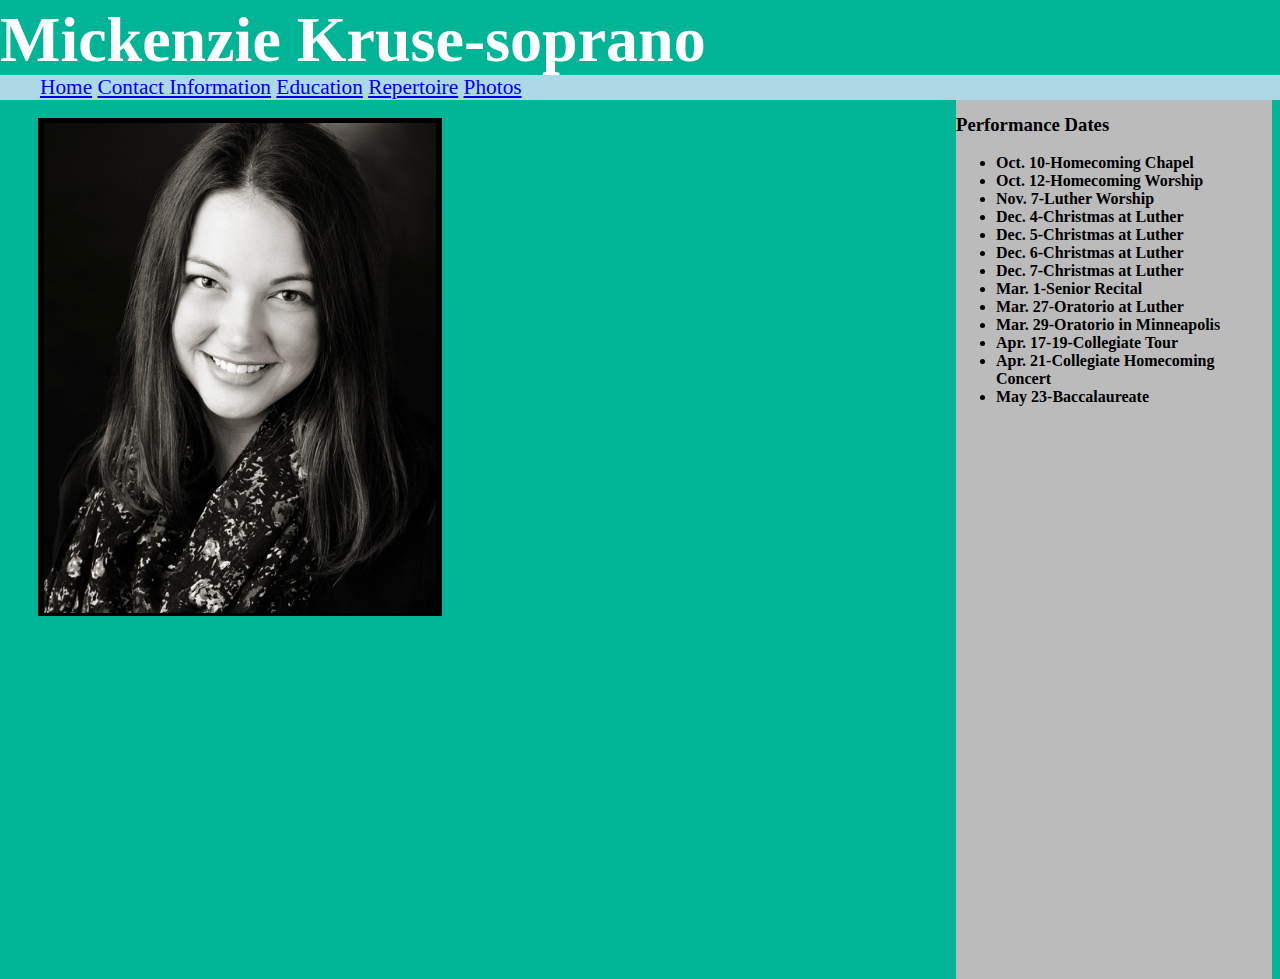
<file: index.html>
<html>
<head>
<link rel="stylesheet" href="mystyle.css" type="text/css">
</head>
<body>
<header>
<h1 style=" margin-top: 3px; ">Mickenzie Kruse-soprano</h1>
</header>
<div style=" top: 75px;">
<ol style=" margin-top: 0px; ">
<li class="navbar" id="1"><a href="https://krusmi02.github.io/index.html">Home</a></li>
<li class="navbar" id="2"><a href="https://krusmi02.github.io/contact.html">Contact Information</a></li>
<li class="navbar" id="5"><a href="https://krusmi02.github.io/education.html">Education</a></li>
<li class="navbar" id="3"><a href="http://krusmi02.github.io/repertoire.html">Repertoire</a></li>
<li class="navbar" id="4"><a href="https://krusmi02.github.io/photos.html">Photos</a></li>
</ol>
</div>
<aside><img id="abc" src="Zachshot.jpg" style=" margin-left: 30px; ">
</aside>
<section style="margin-top: 87px; margin-right: -8px;">
	<h3>Performance Dates<h3>
	<ul id="performance">
	<li>Oct. 10-Homecoming Chapel</li>
	<li>Oct. 12-Homecoming Worship</li>
	<li>Nov. 7-Luther Worship</li>
	<li>Dec. 4-Christmas at Luther</li>
	<li>Dec. 5-Christmas at Luther</li>
	<li>Dec. 6-Christmas at Luther</li>
	<li>Dec. 7-Christmas at Luther</li>
	<li>Mar. 1-Senior Recital</li>
	<li>Mar. 27-Oratorio at Luther</li>
	<li>Mar. 29-Oratorio in Minneapolis</li>
	<li>Apr. 17-19-Collegiate Tour</li>
	<li>Apr. 21-Collegiate Homecoming Concert</li>
	<li>May 23-Baccalaureate</li>
	</ul>
</section>
</body>
</html>
</file>
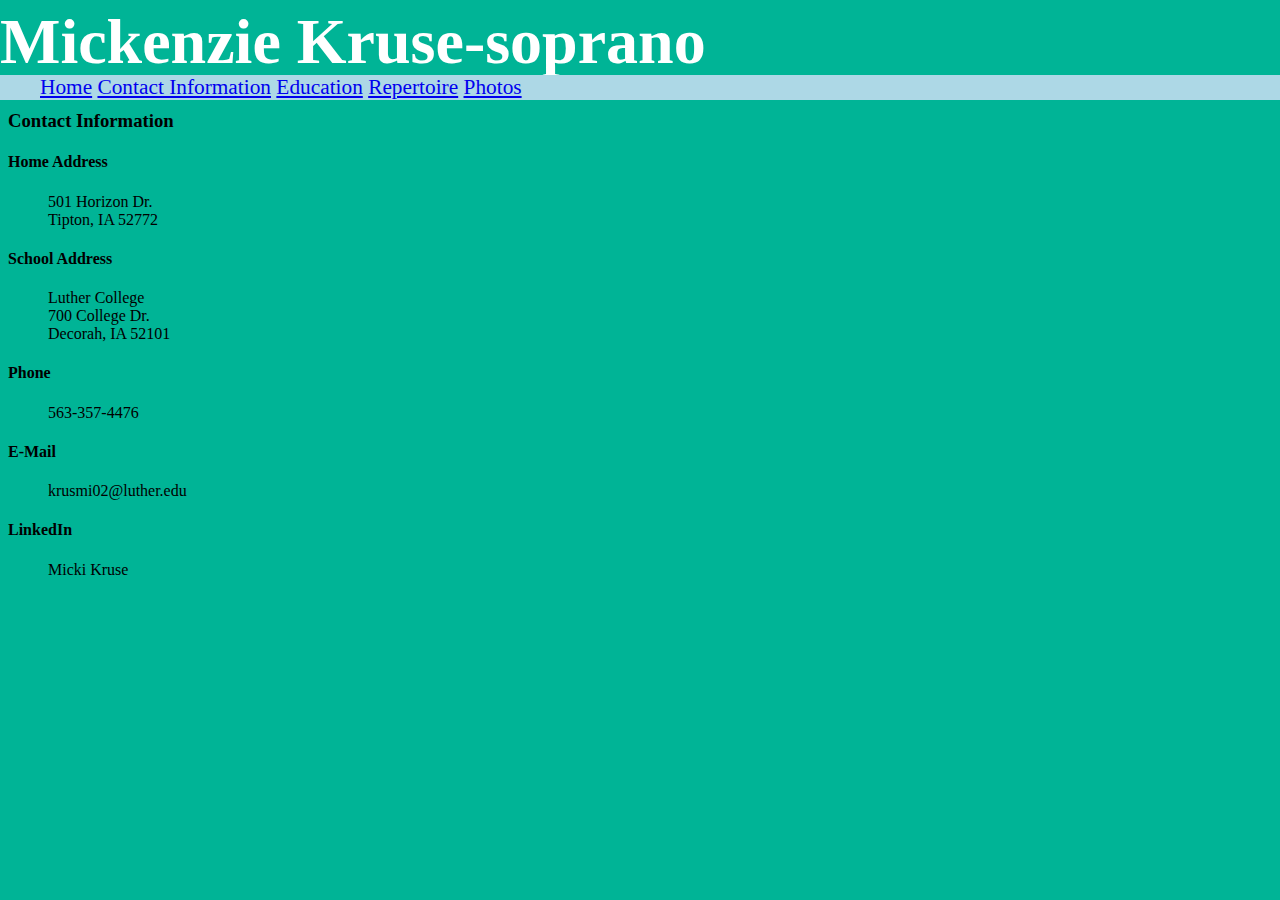
<file: contact.html>
<html>
<head>
<link rel="stylesheet" href="mystyle.css" type="text/css">
<style>
.address{
font-size: 12pt;
}
</style>
</head>
<body>
<header>
<h1 style=" margin-top: 5px; "> Mickenzie Kruse-soprano</h1>
</header>
<div>
<ol style=" margin-top: 0px; ">
<li class="navbar" id="1"><a href="https://krusmi02.github.io/index.html">Home</a></li>
<li class="navbar" id="2"><a href="https://krusmi02.github.io/contact.html">Contact Information</a></li>
<li class="navbar" id="5"><a href="https://krusmi02.github.io/education.html">Education</a></li>
<li class="navbar" id="3"><a href="http://krusmi02.github.io/repertoire.html">Repertoire</a></li>
<li class="navbar" id="4"><a href="https://krusmi02.github.io/photos.html">Photos</a></li>
</ol>
</div>
<h3 id="abc">Contact Information</h3>
<h4>Home Address</h4>
<ul type=none>
<li class="address">501 Horizon Dr.</li>
<li class="address">Tipton, IA 52772</li>
</ul>
<h4>School Address</h4>
<ul type=none>
<li class="address">Luther College</li>
<li class="address">700 College Dr.</li>
<li class="address">Decorah, IA 52101</li>
</ul>
<h4>Phone</h6>
<ul type=none>
<li class="address">563-357-4476</li>
</ul>
<h4>E-Mail</h6>
<ul type=none>
<li class="address">krusmi02@luther.edu</li>
</ul>
<h4>LinkedIn</h6>
<ul type=none>
<li class="address">Micki Kruse</li>
</body>
</html>
</file>
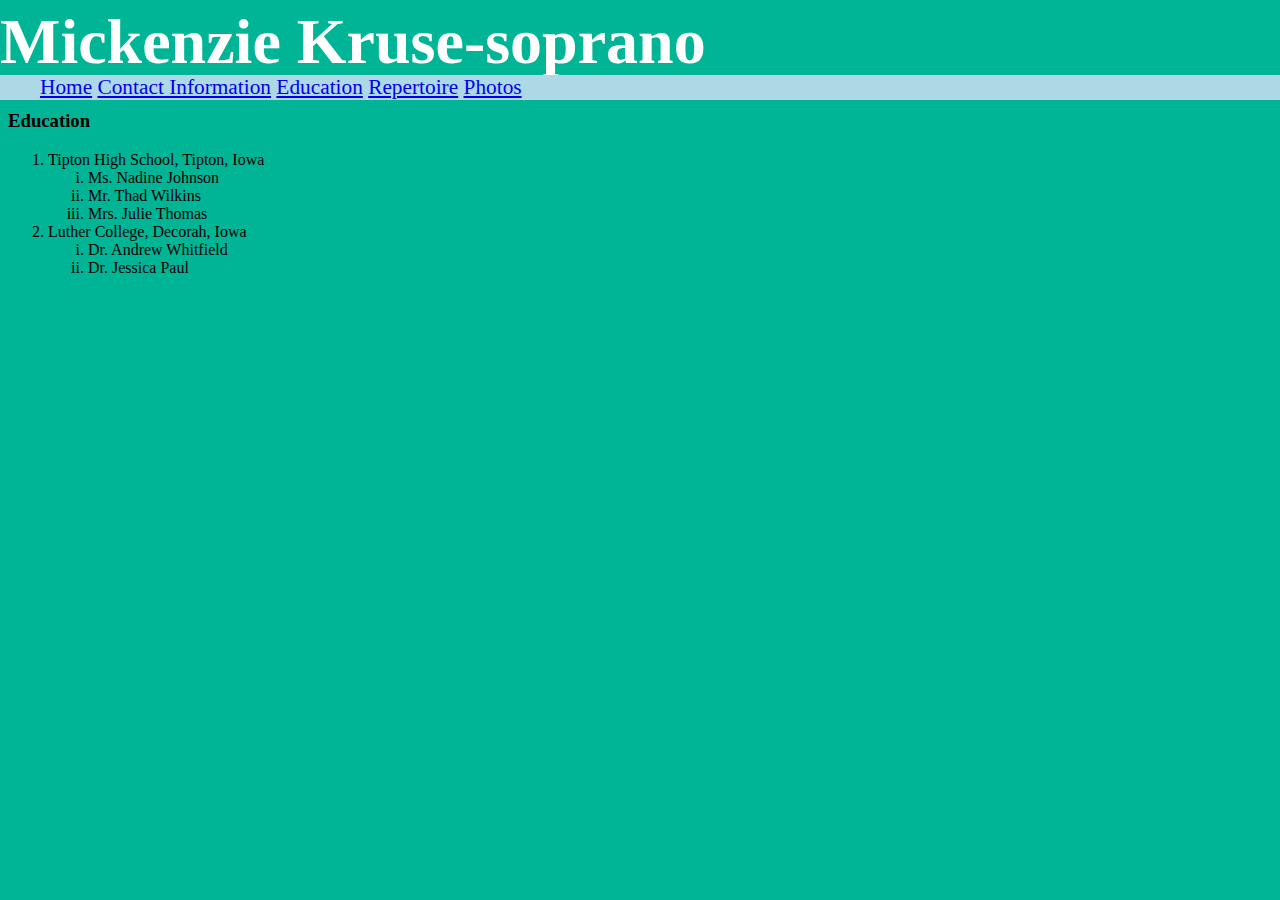
<file: education.html>
<html>
<head>
<link rel="stylesheet" href="mystyle.css" type="text/css">
</head>
<body>
<header>
<h1 style=" margin-top: 5px; "> Mickenzie Kruse-soprano</h1>
</header>
<div>
<ol style=" margin-top: 0px; ">
<li class="navbar" id="1"><a href="https://krusmi02.github.io/index.html">Home</a></li>
<li class="navbar" id="2"><a href="https://krusmi02.github.io/contact.html">Contact Information</a></li>
<li class="navbar" id="5"><a href="https://krusmi02.github.io/education.html">Education</a></li>
<li class="navbar" id="3"><a href="http://krusmi02.github.io/repertoire.html">Repertoire</a></li>
<li class="navbar" id="4"><a href="https://krusmi02.github.io/photos.html">Photos</a></li>
</ol>
</div>
<body>
<h3 id="abc">Education</h3>
	<ol>
		<li>Tipton High School, Tipton, Iowa<ol type=i><li>Ms. Nadine Johnson</li><li>Mr. Thad Wilkins</li><li>Mrs. Julie Thomas</li></ol></li>
		<li>Luther College, Decorah, Iowa<ol type=i><li>Dr. Andrew Whitfield</li><li>Dr. Jessica Paul</li><ol></li>
		</ol>
</body>		
</html>
</file>
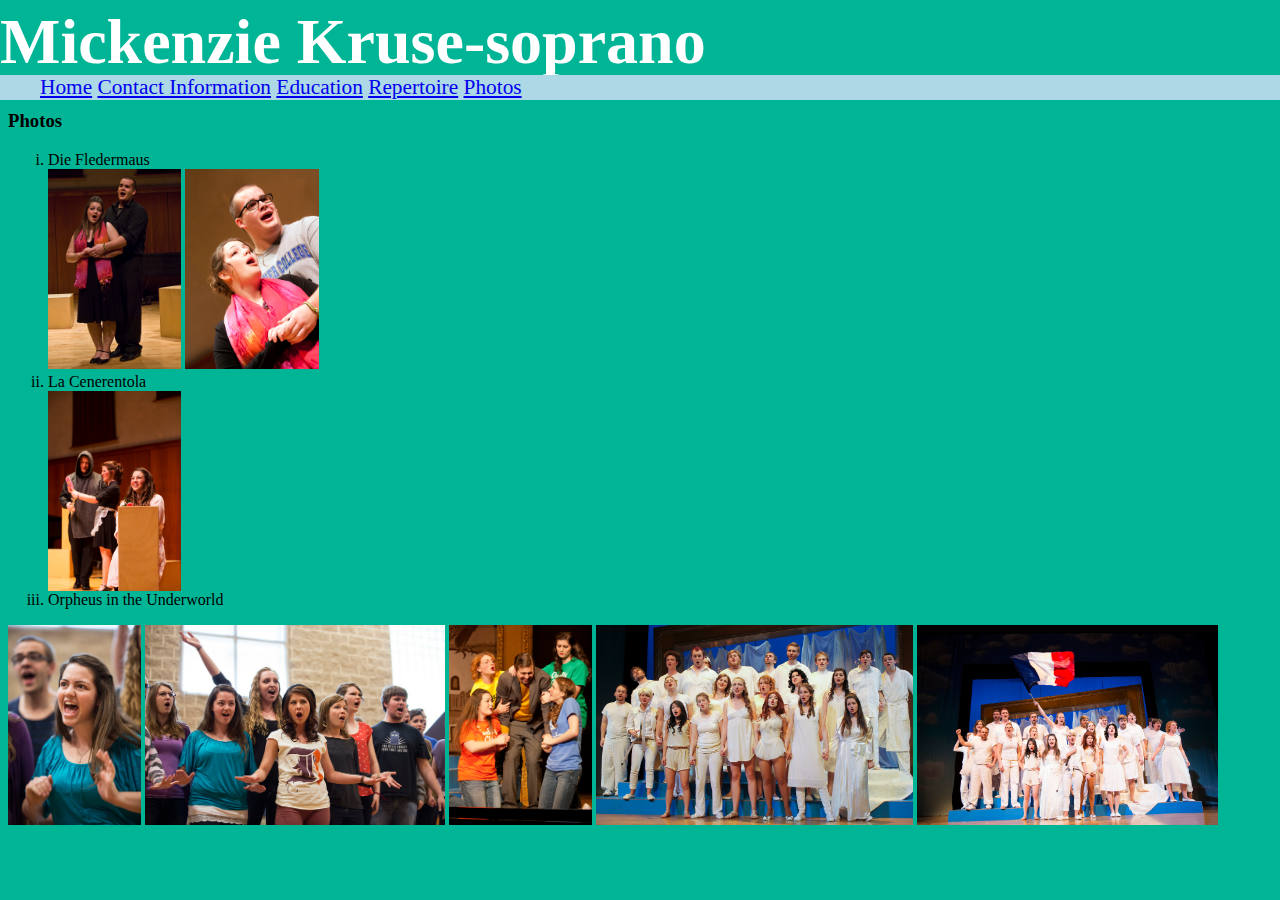
<file: photos.html>
<html>
<head>
<link rel="stylesheet" href="mystyle.css" type="text/css">
</head>
<body>
<header>
<h1 style=" margin-top: 5px; "> Mickenzie Kruse-soprano</h1>
</header>
<div>
<ol style=" margin-top: 0px; ">
<li class="navbar" id="1"><a href="https://krusmi02.github.io/index.html">Home</a></li>
<li class="navbar" id="2"><a href="https://krusmi02.github.io/contact.html">Contact Information</a></li>
<li class="navbar" id="5"><a href="https://krusmi02.github.io/education.html">Education</a></li>
<li class="navbar" id="3"><a href="http://krusmi02.github.io/repertoire.html">Repertoire</a></li>
<li class="navbar" id="4"><a href="https://krusmi02.github.io/photos.html">Photos</a></li>
</ol>
</div>
<h3 id="abc">Photos</h3><ol type=i>
<li>Die Fledermaus</li>
<img height=200 src="Die Fledermaus 1.jpg">
<img height=200 src="Die Fledermaus II.jpg">
<li>La Cenerentola</li>
<img height=200 src="La Cenerentola.jpg">
<li>Orpheus in the Underworld</li></ol></li>
<img height=200 src="Orpheus Practice Solo.jpg">
<img height=200 src="Orpheus Practice.jpg">
<img height=200 src="Orpheus Students.jpg">
<img height=200 src="Orpheus Gods.jpg">
<img height=200 src="Orpheus Flag.jpg">
</ol>
</body>
</html>
</file>
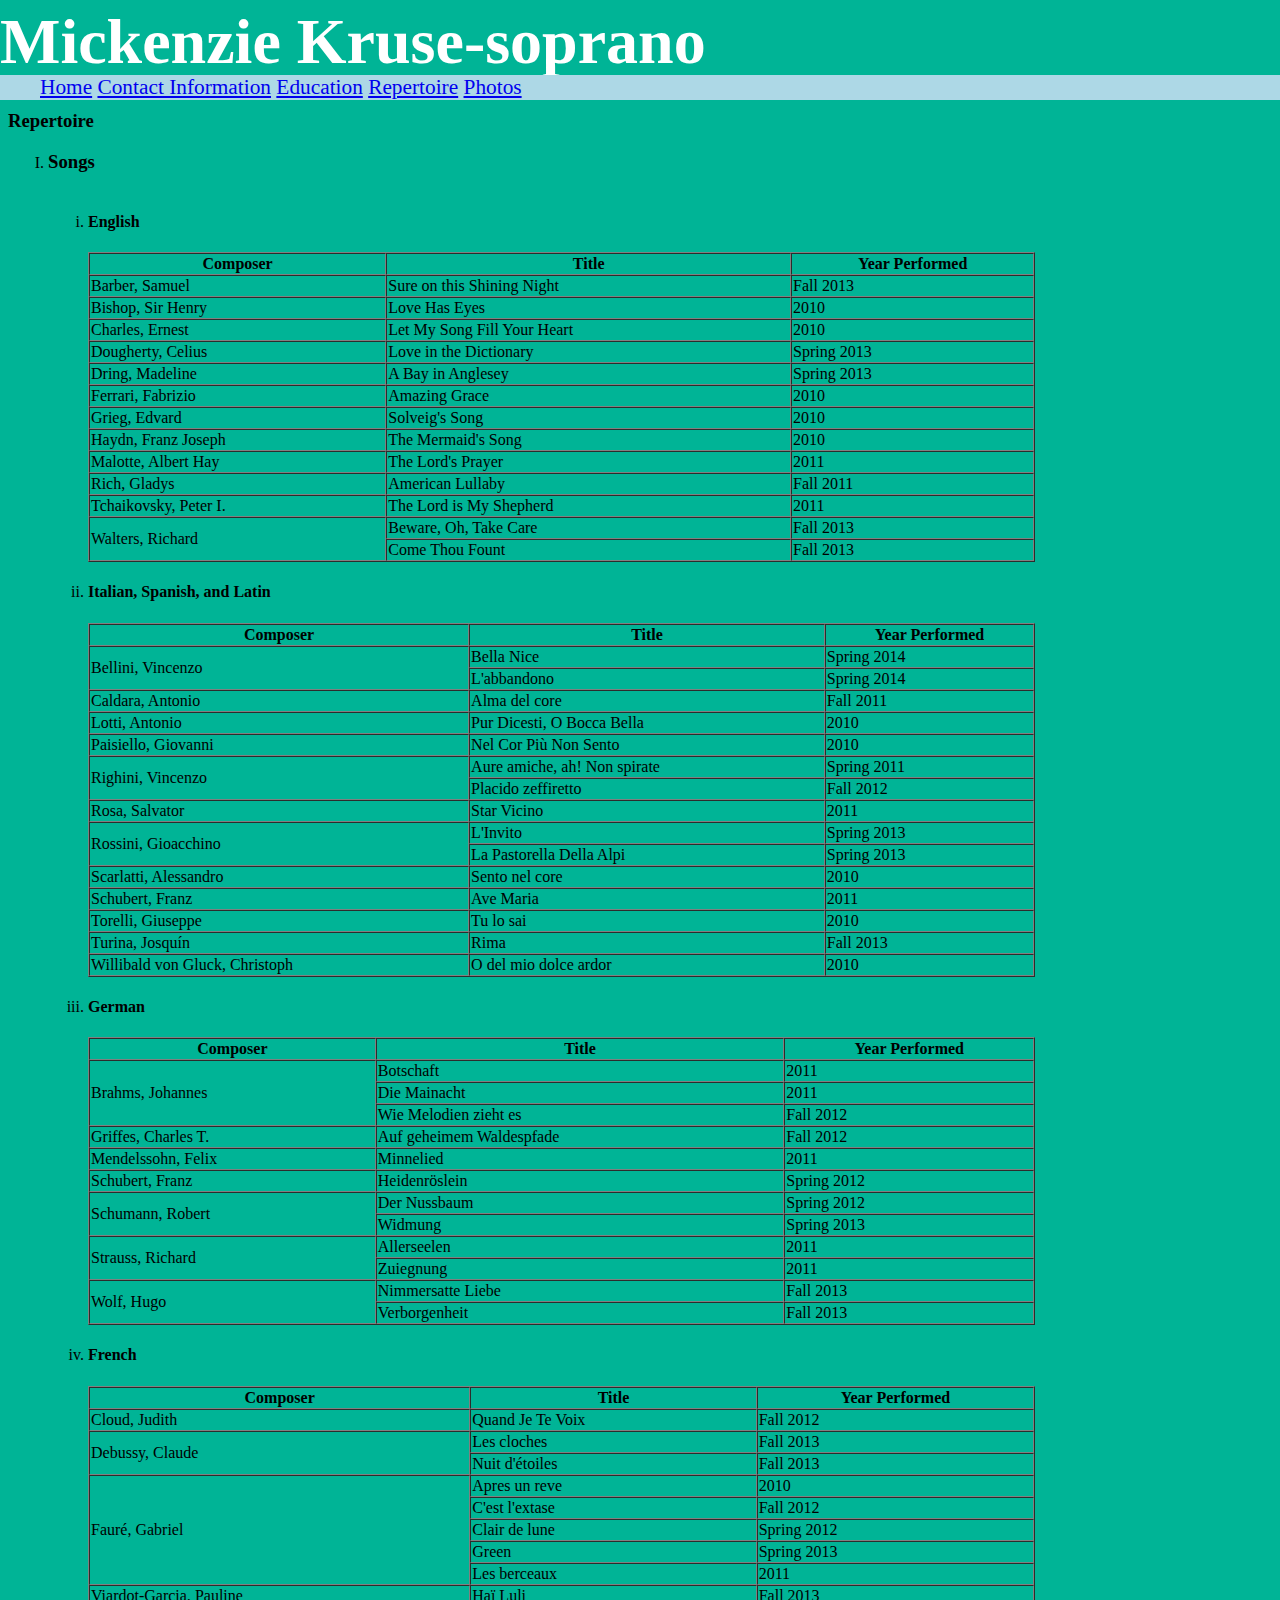
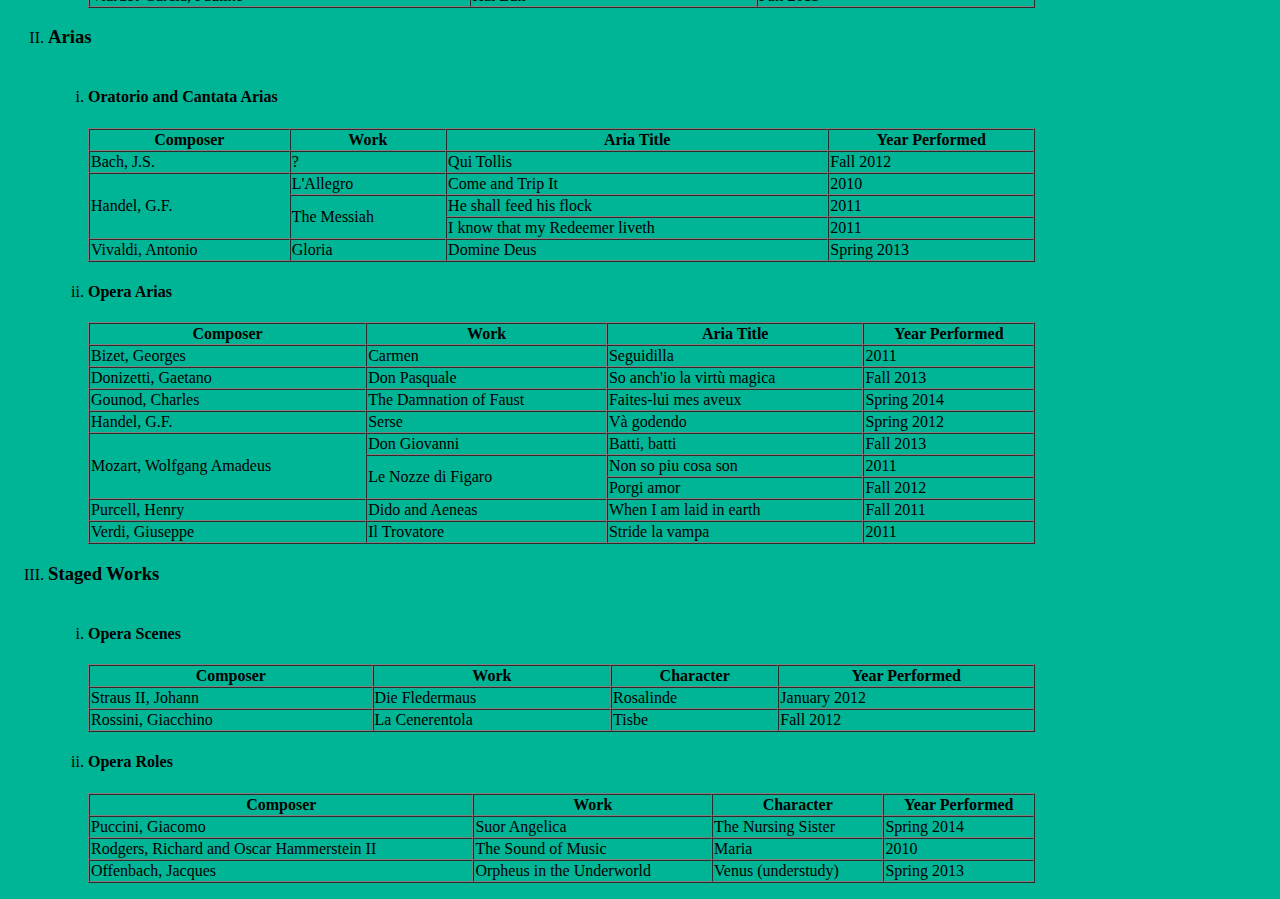
<file: repertoire.html>
<html>
<head>
<link rel="stylesheet" href="mystyle.css" type="text/css">
</head>
<body>
<header>
<h1 style=" margin-top: 5px; "> Mickenzie Kruse-soprano</h1>
</header>
<div>
<ol style=" margin-top: 0px; ">
<li class="navbar" id="1"><a href="https://krusmi02.github.io/index.html">Home</a></li>
<li class="navbar" id="2"><a href="https://krusmi02.github.io/contact.html">Contact Information</a></li>
<li class="navbar" id="5"><a href="https://krusmi02.github.io/education.html">Education</a></li>
<li class="navbar" id="3"><a href="http://krusmi02.github.io/repertoire.html">Repertoire</a></li>
<li class="navbar" id="4"><a href="https://krusmi02.github.io/photos.html">Photos</a></li>
</ol>
</div>
<h3 id="abc">Repertoire</h4>
	<ol type=I>
		<li><h3>Songs</h3><ol type=i></li>
<table width=80% border=1px cellspacing=0>
		<caption><li><h4>English</h4</li></caption>
<tr>
    <th>Composer</th>
    <th>Title</th>
    <th>Year Performed</th>
</tr>
<tr>
    <td>Barber, Samuel</td>
    <td>Sure on this Shining Night</td>
    <td>Fall 2013</td>
</tr>    
<tr>
    <td>Bishop, Sir Henry</td>
    <td>Love Has Eyes</td>
    <td>2010</td>
</tr>
<tr>
    <td>Charles, Ernest</td>
    <td>Let My Song Fill Your Heart</td>
    <td>2010</td>
</tr>    
<tr>
    <td>Dougherty, Celius</td>
    <td>Love in the Dictionary</td>
    <td>Spring 2013</td>
</tr>
<tr>
    <td>Dring, Madeline</td>
    <td>A Bay in Anglesey</td>
    <td>Spring 2013</td>
</tr>    
<tr>
    <td>Ferrari, Fabrizio</td>
    <td>Amazing Grace</td>
    <td>2010</td>
</tr>
<tr>
    <td>Grieg, Edvard</td>
    <td>Solveig's Song</td>
    <td>2010</td>
</tr>    
<tr>
    <td>Haydn, Franz Joseph</td>
    <td>The Mermaid's Song</td>
    <td>2010</td>
</tr>
<tr>
    <td>Malotte, Albert Hay</td>
    <td>The Lord's Prayer</td>
    <td>2011</td>
</tr>    
<tr>
    <td>Rich, Gladys</td>
    <td>American Lullaby</td>
    <td>Fall 2011</td>
</tr>
<tr>
    <td>Tchaikovsky, Peter I.</td>
    <td>The Lord is My Shepherd</td>
    <td>2011</td>
</tr>    
<tr>
    <td rowspan=2>Walters, Richard</td>
    <td>Beware, Oh, Take Care</td>
    <td>Fall 2013</td>
</tr>
<tr>
    <td>Come Thou Fount</td>
    <td>Fall 2013</td>
</tr>    
</table>

<table width=80% border=1px cellspacing=0>
<caption><li><h4>Italian, Spanish, and Latin</h4></li></caption>
<tr>
    <th>Composer</th>
    <th>Title</th>
    <th>Year Performed</th>
</tr>
<tr>
    <td rowspan=2>Bellini, Vincenzo</td>
    <td>Bella Nice</td>
    <td>Spring 2014</td>
</tr>
<tr>
    <td>L'abbandono</td>
    <td>Spring 2014</td>
</tr> 
<tr>
	<td>Caldara, Antonio</td>
	<td>Alma del core</td>
	<td>Fall 2011</td>
</tr>
<tr>
	<td>Lotti, Antonio</td>
	<td>Pur Dicesti, O Bocca Bella</td>
	<td>2010</td>
</tr>
<tr>
	<td>Paisiello, Giovanni</td>
	<td>Nel Cor Più Non Sento</td>
	<td>2010</td>
</tr>
<tr>
    <td rowspan=2>Righini, Vincenzo</td>
    <td>Aure amiche, ah! Non spirate</td>
    <td>Spring 2011</td>
</tr>
<tr>
    <td>Placido zeffiretto</td>
    <td>Fall 2012</td>
</tr> 
<tr>
	<td>Rosa, Salvator</td>
	<td>Star Vicino</td>
	<td>2011</td>
</tr>
<tr>
    <td rowspan=2>Rossini, Gioacchino</td>
    <td>L'Invito</td>
    <td>Spring 2013</td>
</tr>
<tr>
    <td>La Pastorella Della Alpi</td>
    <td>Spring 2013</td>
</tr> 
<tr>
	<td>Scarlatti, Alessandro</td>
	<td>Sento nel core</td>
	<td>2010</td>
</tr>
<tr>
	<td>Schubert, Franz</td>
	<td>Ave Maria</td>
	<td>2011</td>
</tr>
<tr>
	<td>Torelli, Giuseppe</td>
	<td>Tu lo sai</td>
	<td>2010</td>
</tr>
<tr>
	<td>Turina, Josquín</td>
	<td>Rima</td>
	<td>Fall 2013</td>
</tr>
<tr>
	<td>Willibald von Gluck, Christoph</td>
	<td>O del mio dolce ardor</td>
	<td>2010</td>
</tr>
</table>

<table width=80% border=1px cellspacing=0>
		<caption><li><h4>German</h4></li></caption>
<tr>
    <th>Composer</th>
    <th>Title</th>
    <th>Year Performed</th>
</tr>
<tr>
    <td rowspan=3>Brahms, Johannes</td>
    <td>Botschaft</td>
    <td>2011</td>
</tr>
<tr>
    <td>Die Mainacht</td>
    <td>2011</td>
</tr> 
<tr>
	<td>Wie Melodien zieht es</td>
	<td>Fall 2012</td>
</tr>
<tr>
	<td>Griffes, Charles T.</td>
	<td>Auf geheimem Waldespfade</td>
	<td>Fall 2012</td>
</tr>
<tr>
	<td>Mendelssohn, Felix</td>
	<td>Minnelied</td>
	<td>2011</td>
</tr>
<tr>
	<td>Schubert, Franz</td>
	<td>Heidenröslein</td>
	<td>Spring 2012</td>
</tr>
<tr>
    <td rowspan=2>Schumann, Robert</td>
    <td>Der Nussbaum</td>
    <td>Spring 2012</td>
</tr>
<tr>
    <td>Widmung</td>
    <td>Spring 2013</td>
</tr> 
<tr>
    <td rowspan=2>Strauss, Richard</td>
    <td>Allerseelen</td>
    <td>2011</td>
</tr>
<tr>
    <td>Zuiegnung</td>
    <td>2011</td>
</tr> 
<tr>
    <td rowspan=2>Wolf, Hugo</td>
    <td>Nimmersatte Liebe</td>
    <td>Fall 2013</td>
</tr>
<tr>
    <td>Verborgenheit</td>
    <td>Fall 2013</td>
</tr> 
</table>
<table width=80% border=1px cellspacing=0>
		<caption><li><h4>French</h4></li></caption>
<tr>
    <th>Composer</th>
    <th>Title</th>
    <th>Year Performed</th>
</tr>
<tr>
	<td>Cloud, Judith</td>
	<td>Quand Je Te Voix</td>
	<td>Fall 2012</td>
</tr>
<tr>
    <td rowspan=2>Debussy, Claude</td>
    <td>Les cloches</td>
    <td>Fall 2013</td>
</tr>
<tr>
    <td>Nuit d'étoiles</td>
    <td>Fall 2013</td>
</tr> 
<tr>
    <td rowspan=5>Fauré, Gabriel</td>
    <td>Apres un reve</td>
    <td>2010</td>
</tr>
<tr>
    <td>C'est l'extase</td>
    <td>Fall 2012</td>
</tr> 
<tr>
    <td>Clair de lune</td>
    <td>Spring 2012</td>
</tr> 
<tr>
    <td>Green</td>
    <td>Spring 2013</td>
</tr> 
<tr>
    <td>Les berceaux</td>
    <td>2011</td>
</tr> 
<tr>
	<td>Viardot-Garcia, Pauline</td>
	<td>Haï Luli</td>
	<td>Fall 2013</td>
</tr>
</table>
</ol>
<li><h3>Arias</h3><ol type=i></li>
	<table width=80% border=1px cellspacing=0>
		<caption><li><h4>Oratorio and Cantata Arias</h4></li></caption>
<tr>
    <th>Composer</th>
    <th>Work</th>
    <th>Aria Title</th>
    <th>Year Performed</th>
</tr>
<tr>
	<td>Bach, J.S.</td>
	<td>?</td>
	<td>Qui Tollis</td>
	<td>Fall 2012</td>
</tr>
<tr>
	<td rowspan=3>Handel, G.F.</td>
	<td>L'Allegro</td>
	<td>Come and Trip It</td>
	<td>2010</td>
</tr>
<tr>
	<td rowspan=2>The Messiah</td>
	<td>He shall feed his flock</td>
	<td>2011</td>
</tr>
<tr>
	<td>I know that my Redeemer liveth</td>
	<td>2011</td>
</tr>
<tr>
	<td>Vivaldi, Antonio</td>
	<td>Gloria</td>
	<td>Domine Deus</td>
	<td>Spring 2013</td>
</tr>
</table>
	<table width=80% border=1px cellspacing=0>
		<caption><li><h4>Opera Arias</h4></li></caption>
<tr>
    <th>Composer</th>
    <th>Work</th>
    <th>Aria Title</th>
    <th>Year Performed</th>
</tr>
<tr>
	<td>Bizet, Georges</td>
	<td>Carmen</td>
	<td>Seguidilla</td>
	<td>2011</td>
</tr>
<tr>
	<td>Donizetti, Gaetano</td>
	<td>Don Pasquale</td>
	<td>So anch'io la virtù magica</td>
	<td>Fall 2013</td>
</tr>
<tr>
	<td>Gounod, Charles</td>
	<td>The Damnation of Faust</td>
	<td>Faites-lui mes aveux</td>
	<td>Spring 2014</td>
</tr>
<tr>
	<td>Handel, G.F.</td>
	<td>Serse</td>
	<td>Và godendo</td>
	<td>Spring 2012</td>
</tr>
<tr>
	<td rowspan=3>Mozart, Wolfgang Amadeus</td>
	<td>Don Giovanni</td>
	<td>Batti, batti</td>
	<td>Fall 2013</td>
</tr>
<tr>
	<td rowspan=2>Le Nozze di Figaro</td>
	<td>Non so piu cosa son</td>
	<td>2011</td>
</tr>
<tr>
	<td>Porgi amor</td>
	<td>Fall 2012</td>
</tr>
<tr>
	<td>Purcell, Henry</td>
	<td>Dido and Aeneas</td>
	<td>When I am laid in earth</td>
	<td>Fall 2011</td>
</tr>
<tr>
	<td>Verdi, Giuseppe</td>
	<td>Il Trovatore</td>
	<td>Stride la vampa</td>
	<td>2011</td>
</tr>
</table>
</ol>
<li><h3>Staged Works</h3><ol type=i></li>
	<table width=80% border=1px cellspacing=0>
		<caption><li><h4>Opera Scenes</h4></li></caption>
<tr>
    <th>Composer</th>
    <th>Work</th>
    <th>Character</th>
    <th>Year Performed</th>
</tr>
<tr>
	<td>Straus II, Johann</td>
	<td>Die Fledermaus</td>
	<td>Rosalinde</td>
	<td>January 2012</td>
</tr>
<tr>
	<td>Rossini, Giacchino</td>
	<td>La Cenerentola</td>
	<td>Tisbe</td>
	<td>Fall 2012</td>
</tr>
</table>
	<table width=80% border=1px cellspacing=0>
		<caption><li><h4>Opera Roles</h4></li></caption>
<tr>
    <th>Composer</th>
    <th>Work</th>
    <th>Character</th>
    <th>Year Performed</th>
</tr>
<tr>
	<td>Puccini, Giacomo</td>
	<td>Suor Angelica</td>
	<td>The Nursing Sister</td>
	<td>Spring 2014</td>
</tr>
<tr>
	<td>Rodgers, Richard and Oscar Hammerstein II</td>
	<td>The Sound of Music</td>
	<td>Maria</td>
	<td>2010</td>
</tr>
<tr>
	<td>Offenbach, Jacques</td>
	<td>Orpheus in the Underworld</td>
	<td>Venus (understudy)</td>
	<td>Spring 2013</td>
</tr>
</table>
</ol>
</ol>
</body>
</html>
</file>
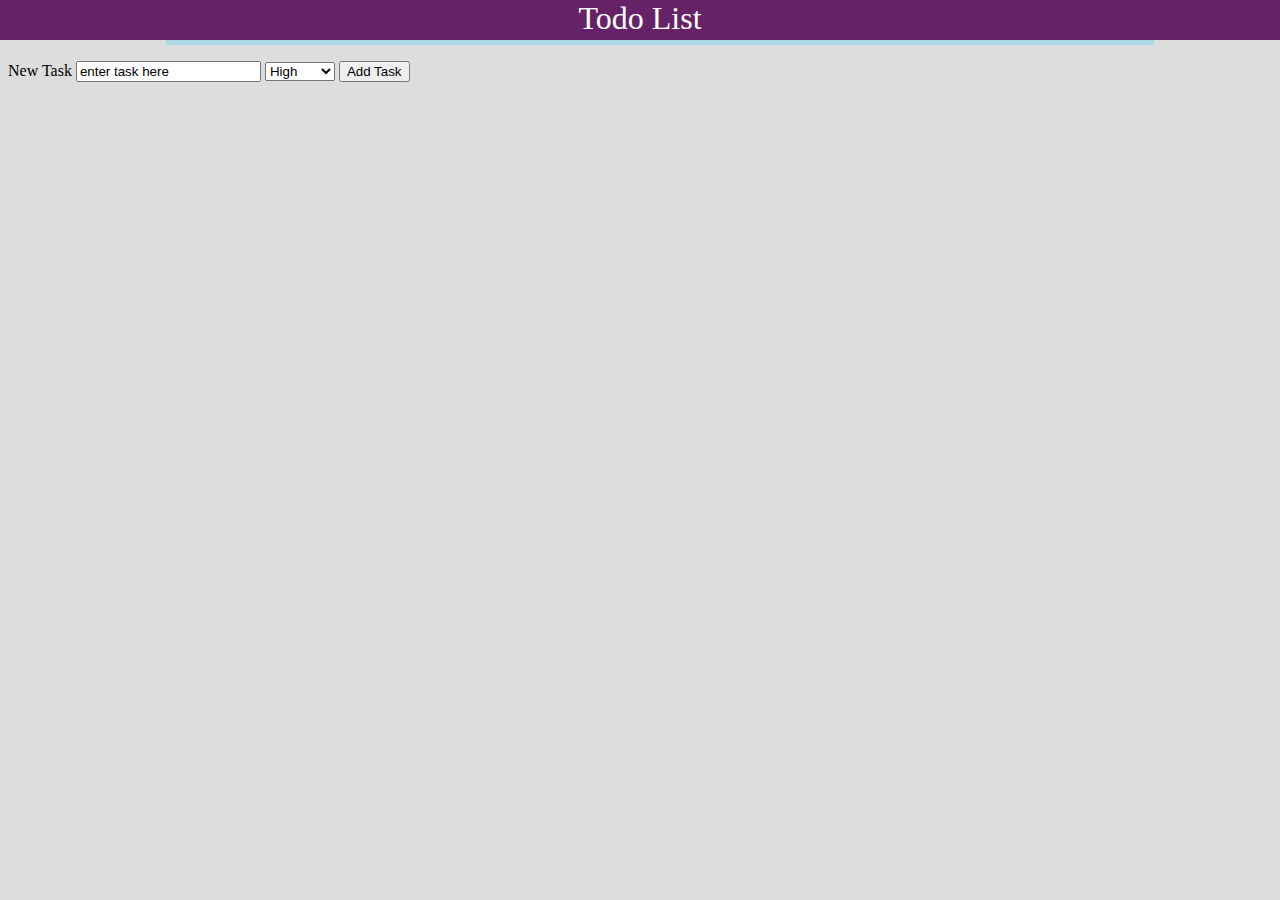
<file: todo.html>
<html>
     <head>
         <style>
             header{
                 position: fixed;
                 background-color: #662266;
                 text-align: center;
                 top: 0px;
                 left: 0px;
                 width: 100%;
                 height: 40px;
                 font-size: 24pt;
                 color: white;
             }
             ul{
                 background-color: lightblue;
                 padding-top: 32px;
                 padding-bottom: 5px;
                 width: 75%;
                 margin-left: 12.5%;
             }
             body{
                 background-color: #ddd;
             }
             .High {
    color: yellow;
}

.Medium {
    color: green;
}

.Low {
    color: blue;
}
             .done{
                 text-decoration: line-through;
             }
         </style>
     </head>
   <body>
        <header>Todo List</header>
       <main><ul type=none id="tasklist"></ul></main>
       <aside>
       <label for="newTask">New Task</label>
       <input type=text id="newTask" value="enter task here">
           <select id="priority">
               <option class="high">High</option>
               <option class="medium">Medium</option>
               <option class="low">Low<option>
           </select>
       <button onclick="addTask()">Add Task</button>
       </aside>
       <script type="text/javascript">
           addTask=function(){
               var newli;
               i=document.querySelector("#newTask")
               tl= document.querySelector("#tasklist")
               priorityValue = document.querySelector("#priority").value;
               newli = document.createElement('li');
               newli.className = priorityValue;
               cb = document.createElement('input');
               cb.type = "checkbox";
               t = document.createTextNode(i.value);
               newli.appendChild(cb);
               newli.appendChild(t);
               tl.appendChild(newli);
               i.value = "";
               cb.onclick = doneTask;
               localSave()
           }
           doneTask = function(){
               if (this.checked){
                   this.parentNode.classList.add("done");
               } else{
                   this.parentNode.classList.remove("done");
               }
               localSave()
           }
           localSave=function(){
               res=[]
               var i;
               allEntries=document.querySelectorAll('li')
               for(i=0; i< allEntries.length; i++){
                   if (allEntries[i].className !="done"){
               res.push(allEntries[i].innerText);
               }
           }
           localStorage.setItem("todoDatabase",JSON.stringify(res))
           }
           restoreTasks =function(){
               ls=localStorage.getItem('todoDatabase');
               allTasks=JSON.parse(ls)
               tl=document.querySelector('#tasklist');
               for(i=0;i<allTasks.length; i++){
                   priorityValue =document.querySelector("#priority").value;
                   newli=document.createElement('li');
                   newli.className=priorityValue;
                   cb=document.createElement('input');
                   cb.type="checkbox";
                   r=document.createTextNode(allTasks[i]);
                   cb.onclick=doneTask;
                   newli.appendChild(cb);
                   newli.appendChild(r);  
                   tl.appendChild(newli);
                   localSave()
                   }
           }
           window.onload=restoreTasks;
       </script>
   </body>
 </html>
</file>
<file: mystyle.css>
h1{
	color: white;
}
body{
	background-color: rgb(0,180,150);
}
h4{
	text-align: left;
}
header {
             position: fixed;
             background-color: rgb(0,180,150);
             top: 0px;
             left: 0px;
             width: 100%;
             height:80px;
             font-size: 24pt;
         }
div{
    width: 100%;
    background: lightblue;
    position: fixed;
    top: 75px;
    left: 0px;
    height: 25px;
    -webkit-animation-name: myfirst;
    -webkit-animation-duration: 5s;
    font-size: 16pt;
}
@-webkit-keyframes myfirst {
    0%   {background: lightblue;}
    25%  {background: lightpurple;}
    50%  {background: lightblue;}
    100% {background: white;}
}
@keyframes myfirst {
    0%   {background: lightblue;}
    25%  {background: lightpurple;}
    50%  {background: lightblue;}
    100% {background: white;}
}
 li.navbar {
      display: inline;
            }          
#abc {
margin-top:110px;
}
#performance{
font-size: 12pt;
}
a:hover { 
     background-color: navy;
     color: white;
     }
section {
     float: left;
     width: 25%;
     height: 100%;
     background-color: #bbbbbb;
     color: black;
         }
aside {
      float: left;
      width: 75%;
      height: 500px;
      border-left: black;
   
         }
</file>
